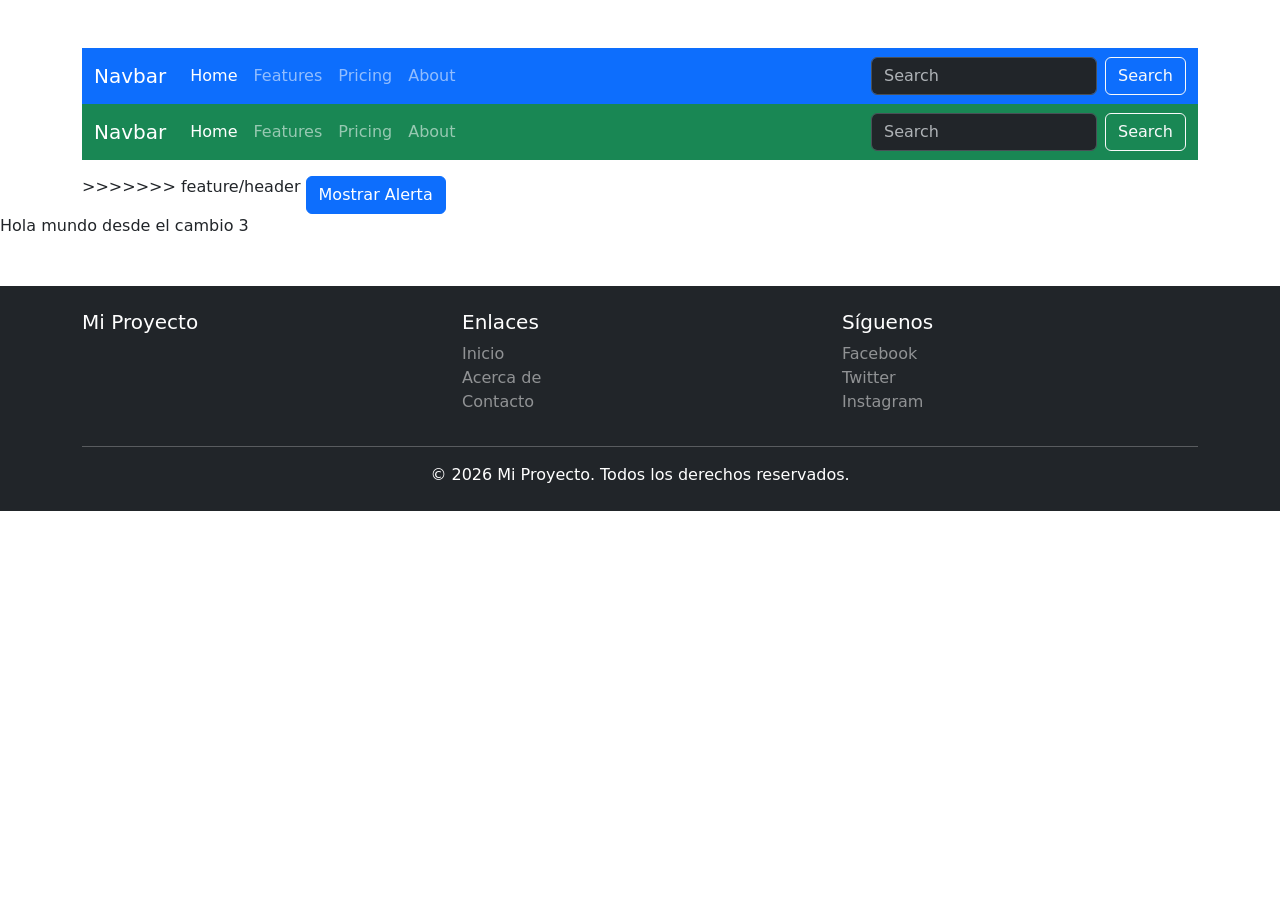
<file: index.html>
<!DOCTYPE html>
<html lang="en">
<head>
    <meta charset="UTF-8">
    <meta name="viewport" content="width=device-width, initial-scale=1.0">
    <title>Mi Proyecto con Bootstrap</title>
    <!-- Bootstrap CSS -->
    <link href="https://cdn.jsdelivr.net/npm/bootstrap@5.3.2/dist/css/bootstrap.min.css" rel="stylesheet">
</head>
<body>
    <div class="container mt-5">        
        <nav class="navbar navbar-expand-lg bg-primary" data-bs-theme="dark">
            <div class="container-fluid">
                <a class="navbar-brand" href="#">Navbar</a>
                <button
                    class="navbar-toggler"
                    type="button"
                    data-bs-toggle="collapse"
                    data-bs-target="#navbarColor02"
                    aria-controls="navbarColor02"
                    aria-expanded="false"
                    aria-label="Toggle navigation"
                >
                    <span class="navbar-toggler-icon"></span>
                </button>
                <div class="collapse navbar-collapse" id="navbarColor02">
                    <ul class="navbar-nav me-auto mb-2 mb-lg-0">
                        <li class="nav-item">
                            <a class="nav-link active" aria-current="page" href="#">Home</a>
                        </li>
                        <li class="nav-item">
                            <a class="nav-link" href="#">Features</a>
                        </li>
                        <li class="nav-item">
                            <a class="nav-link" href="#">Pricing</a>
                        </li>
                        <li class="nav-item">
                            <a class="nav-link" href="#">About</a>
                        </li>
                    </ul>
                    <form class="d-flex" role="search">
                        <input
                            class="form-control me-2"
                            type="search"
                            placeholder="Search"
                            aria-label="Search"
                        />
                        <button class="btn btn-outline-light" type="submit">Search</button>
                    </form>
                </div>
            </div>
        </nav>
        <nav class="navbar navbar-expand-lg bg-success" data-bs-theme="dark">
      <div class="container-fluid">
        <a class="navbar-brand" href="#">Navbar</a>
        <button
          class="navbar-toggler"
          type="button"
          data-bs-toggle="collapse"
          data-bs-target="#navbarColor02"
          aria-controls="navbarColor02"
          aria-expanded="false"
          aria-label="Toggle navigation"
        >
          <span class="navbar-toggler-icon"></span>
        </button>
        <div class="collapse navbar-collapse" id="navbarColor02">
          <ul class="navbar-nav me-auto mb-2 mb-lg-0">
            <li class="nav-item">
              <a class="nav-link active" aria-current="page" href="#">Home</a>
            </li>
            <li class="nav-item">
              <a class="nav-link" href="#">Features</a>
            </li>
            <li class="nav-item">
              <a class="nav-link" href="#">Pricing</a>
            </li>
            <li class="nav-item">
              <a class="nav-link" href="#">About</a>
            </li>
          </ul>
          <form class="d-flex" role="search">
            <input
              class="form-control me-2"
              type="search"
              placeholder="Search"
              aria-label="Search"
            />
            <button class="btn btn-outline-light" type="submit">Search</button>
          </form>
        </div>
      </div>
    </nav>
>>>>>>> feature/header
        
        <button id="miAlerta" class="btn btn-primary mt-3">Mostrar Alerta</button>
    </div>


    <section>
        Hola mundo

        desde el cambio 3
    </section>

    <!-- Footer -->
    <footer class="bg-dark text-white mt-5 py-4">
        <div class="container">
            <div class="row">
                <div class="col-md-4">
                    <h5>Mi Proyecto</h5>
                </div>
                <div class="col-md-4">
                    <h5>Enlaces</h5>
                    <ul class="list-unstyled">
                        <li><a href="#" class="text-white-50 text-decoration-none">Inicio</a></li>
                        <li><a href="#" class="text-white-50 text-decoration-none">Acerca de</a></li>
                        <li><a href="#" class="text-white-50 text-decoration-none">Contacto</a></li>
                    </ul>
                </div>
                <div class="col-md-4">
                    <h5>Síguenos</h5>
                    <ul class="list-unstyled">
                        <li><a href="#" class="text-white-50 text-decoration-none">Facebook</a></li>
                        <li><a href="#" class="text-white-50 text-decoration-none">Twitter</a></li>
                        <li><a href="#" class="text-white-50 text-decoration-none">Instagram</a></li>
                    </ul>
                </div>
            </div>
            <hr class="bg-white">
            <div class="text-center">
                <p class="mb-0">&copy; 2026 Mi Proyecto. Todos los derechos reservados.</p>
            </div>
        </div>
    </footer>

    <script src="https://cdn.jsdelivr.net/npm/bootstrap@5.3.2/dist/js/bootstrap.bundle.min.js"></script>
    <script src="js/app.js"></script>
</body>
</html>
</file>
